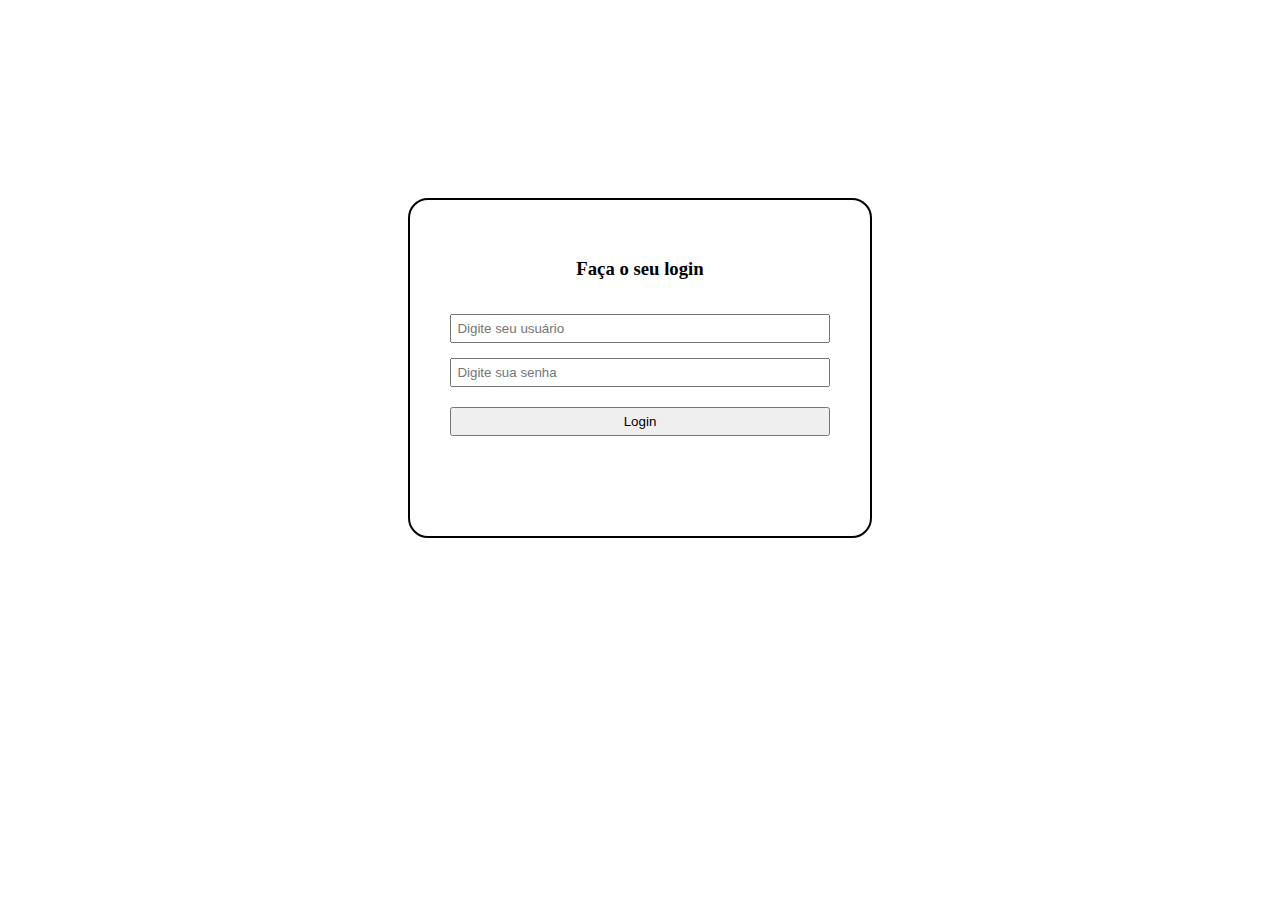
<file: index.html>
<!DOCTYPE html>
<html lang="pt-br">
<head>
    <meta charset="UTF-8">
    <meta name="viewport" content="width=device-width, initial-scale=1.0">
    <title>Login</title>
    <link rel="stylesheet" href="index.css">
</head>
<body>
    <div id="login">
        <form onsubmit="login()">
            <h3> Faça o seu login</h3>
            <input id="usuario" type="text" required placeholder="Digite seu usuário">
            <input id="senha" type="text" required placeholder="Digite sua senha">
            <button type="submit">Login</button>
        </form> 
    </div>
    <script src="index.js"></script>
</body>
</html>
</file>
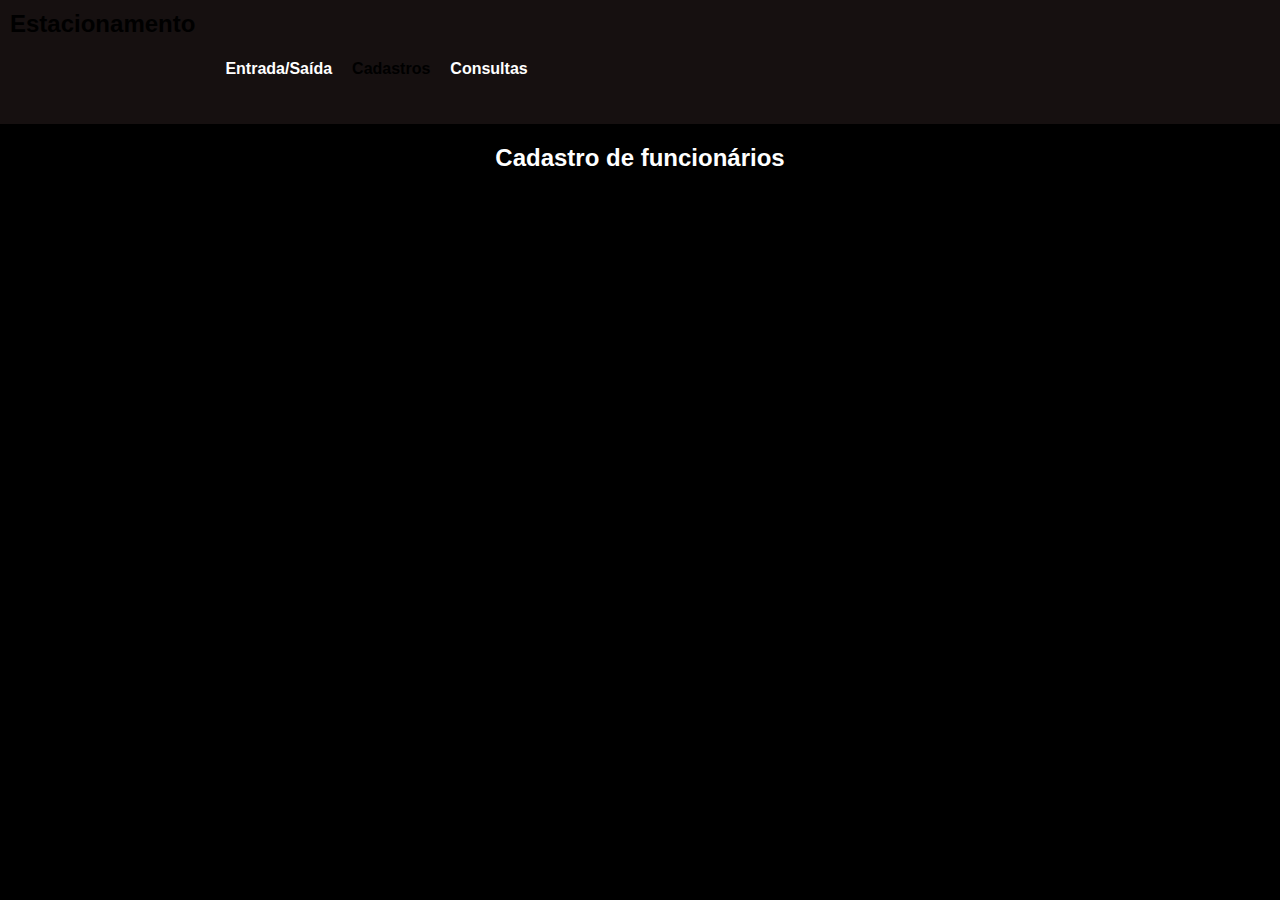
<file: paginas/cadastros/funcionario/index.html>
<!DOCTYPE html>
<html lang="en">
<head>
    <meta charset="UTF-8">
    <meta name="viewport" content="width=device-width, initial-scale=1.0">
    <title>Cadastro de funcionários</title>
    <link rel="stylesheet" href="../../../styles.css">
</head>
<body>
    <header>
        <h2 id="titulo"> 
            <a href="../../../index.html">Estacionamento</a>
        </h2>
        <ul id="menu">
            <li>
                Entrada/Saída
            </li>
            <li>
                <a href="/paginas/cadastros/funcionario/index.html" >
                    Cadastros
                </a>
            </li>
            <li>
                Consultas
            </li>
        </ul>
    </header>
    <main>
        <h2> Cadastro de funcionários </h2>
    </main>
</body>
</html>
</file>
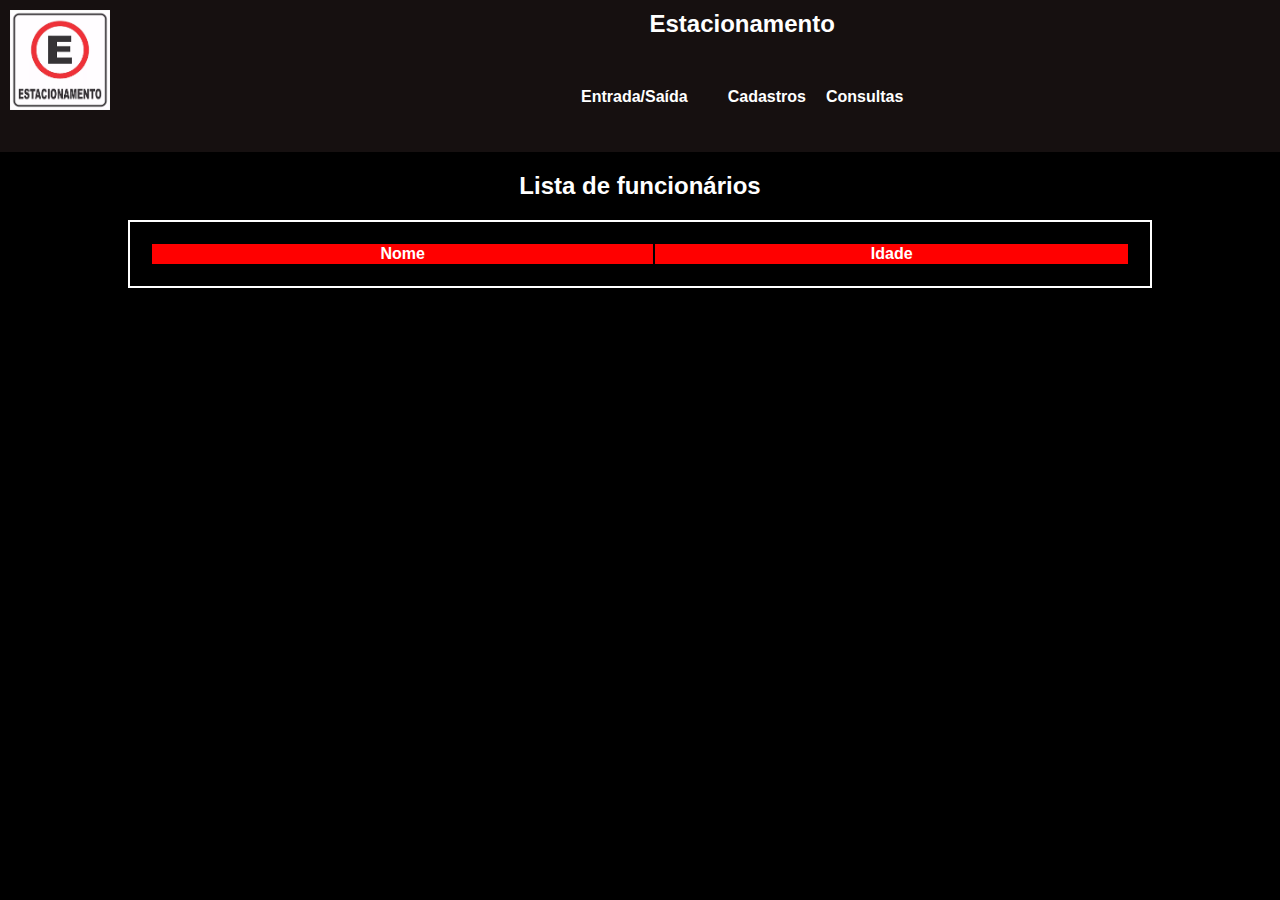
<file: paginas/cadastros/funcionario/main/index.html>
<!DOCTYPE html>
<html lang="pt-br">
<head>
    <meta charset="UTF-8">
    <meta name="viewport" content="width=device-width, initial-scale=1.0">
    <title>Cadastro de funcionários</title>
    <link rel="stylesheet" href="../../../../home/styles.css">
    <link rel="stylesheet" href="../../../../index.css">
    <link rel="stylesheet" href="style.css">
</head>
<body>
    <header>
        <a href="/logout" id="logout">
            <img id="logo" src="/imagens/estacionamento.png" alt="Logo" width="70px" height="70px">
        </a>
        <div id="menu-conteiner">
            <h2 id="titulo"> Estacionamento </h2>
                <ul id="menu">
                <li>
                    Entrada/Saída
                </li>
                <li>
                    <div class="imagem-container"></div>
                    <a href="/paginas/cadastros/funcionario/index.html">
                        <div class="imagem-overlay"></div>
                    </a>
                <li>
                    <a href="/paginas/cadastros/funcionario/funcionario.html">
                        Cadastros
                    </a>
                    
                </li>
                <li>
                    Consultas
                </li>
            </ul>
        </div>
    </header>
    <main>
        <h2> Lista de funcionários </h2>
        <table id="tabela-funcionario"> 
            <thead> 
                <tr> 
                    <th> Nome</th>
                    <th> Idade</th>
                </tr>
            </thead>

            <tbody id="corpo-tabela"> 


            </tbody>
        </table>
    </main>
    <script src="tabela.js"></script>
</body>
</html>
</file>
<file: index.css>
form{
    margin-top: 15%;
    display: flex;
    flex-direction: column;
    width: 30% ;
    justify-content: center;
    padding: 40px;
    border: solid black 2px;
    padding-bottom: 100px;
    border-radius: 20px;
    
}
#login{
    display: flex;
    justify-content: center;   
}

input{
    margin-top: 15px;
    padding: 5px;
}

button{
    margin-top: 20px;
    padding: 5px;
    
}
h3{
    text-align: center;
}
</file>
<file: styles.css>
header {
    background-color: rgb(22, 16, 16);
    padding: 10px;
    margin-bottom: 0;
    font-style: normal;    
    display: flex; 
    
}

body {
    background-color: #000000; /* Preto */
    color: #ffffff; /* Branco */
    font-family: 'Montserrat', sans-serif;
    margin: 0;
    padding: 0;
}

#titulo { 
    color:rgb(255, 255, 255);
    text-align: center;
    margin: 0; 
}

#menu {
    display:flex;
    list-style-type: none;  
    margin-top: 30px;
    display: flex;
    justify-content: center;
    padding: 20px;
}

#menu li {
    font-weight: bold;
    margin: 0 10px;
}
#menu li:hover{
    cursor: pointer;
}

main {
    text-align: center;
    margin-top: 0px ;
    margin-bottom: 0px;
    padding: 0px;
}

footer {
    border-top: 1px solid rgb(0, 0, 0);
    text-align: center;
}

a {
    text-decoration: none;
    color: black;

}
#logo {
    width: 100px;
    height: auto;
    text-align: left ;
}
#menu-conteiner {

    margin-left: 35%;
}
</file>
<file: home/styles.css>
header {
    background-color: rgb(22, 16, 16);
    padding: 10px;
    margin-bottom: 0;
    font-style: normal;    
    display: flex; 
    
}

body {
    background-color: #000000; /* Preto */
    color: #ffffff; /* Branco */
    font-family: 'Montserrat', sans-serif;
    margin: 0;
    padding: 0;
}

#titulo { 
    color:rgb(255, 255, 255);
    text-align: center;
    margin: 0; 
}

#menu {
    display:flex;
    list-style-type: none;  
    margin-top: 30px;
    display: flex;
    justify-content: center;
    padding: 20px;
}

#menu li {
    font-weight: bold;
    margin: 0 10px;
}
#menu li:hover{
    cursor: pointer;
}

main {
    text-align: center;
    margin-top: 0px ;
    margin-bottom: 0px;
    padding: 0px;
}

footer {
    border-top: 1px solid rgb(0, 0, 0);
    text-align: center;
}

a {
    text-decoration: none;
    color: white;

}
#logo {
    width: 100px;
    height: auto;
    text-align: left ;
}
#menu-conteiner {

    margin-left: 35%;
}
</file>
<file: paginas/cadastros/funcionario/main/style.css>
#tabela-funcionario {
    border:2px solid white ;
    padding: 20px;
    width: 80%;
    justify-content: center;


}
main{
    align-items: center;
    display: flex;
    flex-direction: column;
}

tr, tr {
    border: 2px solid white;
    background-color:red
}
</file>
